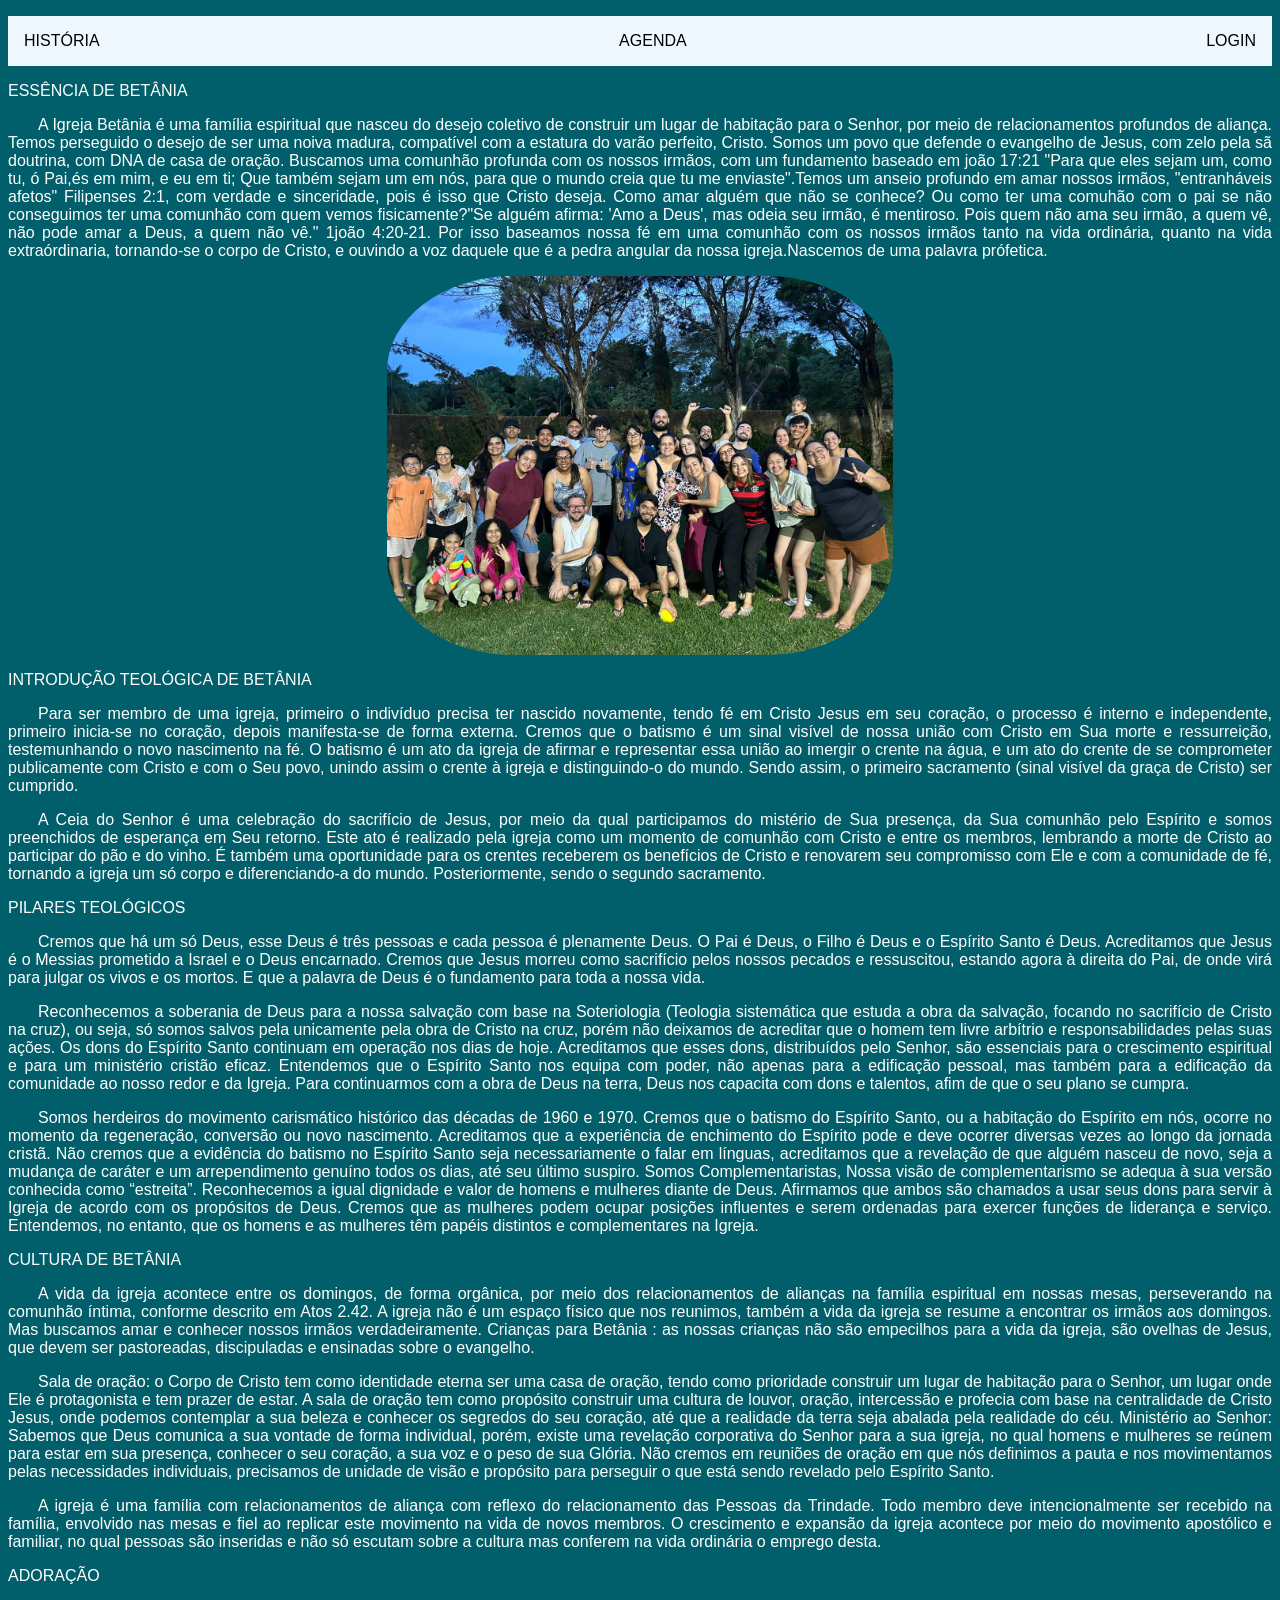
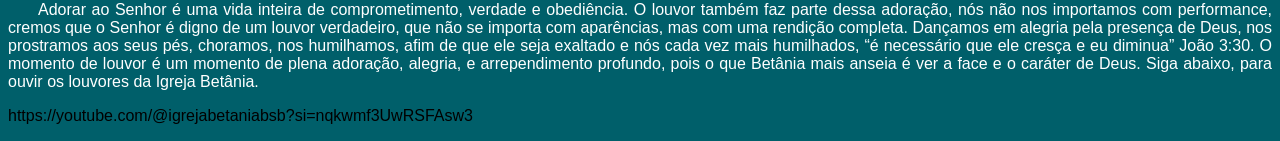
<file: index.html>
<!DOCTYPE html>
<html lang="en">
<head>
    <meta charset="UTF-8">
    <meta name="viewport" content="width=device-width, initial-scale=1.0">
    <title>Igreja Bethânia</title>
    <link rel="stylesheet" href="index.css">
</head>
<body>
    <nav>
        <ul>
            <li>
                <a href="index.html">HISTÓRIA</a>
                
            </li>
             <li>
                <a href="agenda.html">AGENDA</a>
                
            </li> 
            <li>
                <a href="login.html">LOGIN</a>
            </li> 
        </ul>
        <div>
    </div>
    <div id="conteudo">
    </div id="conteudo-principal"
    <hl>ESSÊNCIA DE BETÂNIA</hl>
    <p>

             A Igreja Betânia é uma família espiritual que nasceu do desejo coletivo de construir um lugar de habitação para o Senhor, por meio de relacionamentos profundos de aliança. Temos perseguido o desejo de ser uma noiva madura, compatível com a estatura do varão perfeito, Cristo. 
Somos um povo que defende o evangelho de Jesus, com zelo pela sã doutrina,  com DNA de casa de oração.
       Buscamos uma comunhão profunda com os nossos irmãos, com um fundamento baseado em joão 17:21 "Para que eles sejam um, como tu, ó Pai,és em mim, e eu em ti; Que também sejam um em nós, para que o mundo creia que tu me enviaste".Temos um anseio profundo em amar nossos irmãos, "entranháveis afetos" Filipenses 2:1, com verdade e sinceridade, pois é isso que Cristo deseja. Como amar alguém que não se conhece? Ou como ter uma comuhão com o pai se não conseguimos ter uma comunhão com quem vemos fisicamente?"Se alguém afirma: 'Amo a Deus', mas odeia seu irmão, é mentiroso. Pois quem não ama seu irmão, a quem vê, não pode amar a Deus, a quem não vê." 1joão 4:20-21. Por isso baseamos nossa fé em uma comunhão com os nossos irmãos tanto na vida ordinária, quanto na vida extraórdinaria, tornando-se o corpo de Cristo, e ouvindo a voz daquele que é a pedra angular da nossa igreja.Nascemos de uma palavra prófetica.

    </p>
    </div>
    <img src="./WhatsApp Image 2026-03-05 at 16.27.52 (1).jpeg" alt="">
    

    </div>
    <p>
    <div id="conteudo-secundario">
        <hl>INTRODUÇÃO TEOLÓGICA DE BETÂNIA</hl>
        <p>
Para ser membro de uma igreja, primeiro o indivíduo precisa ter nascido novamente, tendo fé em Cristo Jesus em seu coração, o processo é interno e independente, primeiro inicia-se no coração, depois manifesta-se de forma externa.
Cremos que o batismo é um sinal visível de nossa união com Cristo em Sua morte e ressurreição, testemunhando o novo nascimento na fé. O batismo é um ato da igreja de afirmar e representar essa união ao imergir o crente na água, e um ato do crente de se comprometer publicamente com Cristo e com o Seu povo, unindo assim o crente à igreja e distinguindo-o do mundo. Sendo assim, o primeiro sacramento (sinal visível da graça de Cristo) ser cumprido.

        </p>
<p>
A Ceia do Senhor é uma celebração do sacrifício de Jesus, por meio da qual participamos do mistério de Sua presença, da Sua comunhão pelo Espírito e somos preenchidos de esperança em Seu retorno. Este ato é realizado pela igreja como um momento de comunhão com Cristo e entre os membros, lembrando a morte de Cristo ao participar do pão e do vinho. É também uma oportunidade para os crentes receberem os benefícios de Cristo e renovarem seu compromisso com Ele e com a comunidade de fé, tornando a igreja um só corpo e diferenciando-a do mundo. Posteriormente, sendo o segundo sacramento.


</p>
    </div>
    <div id="conteudo-terciario">
        <hl>PILARES TEOLÓGICOS</hl>
        <p>

          Cremos que há um só Deus, esse Deus é três pessoas e cada pessoa é plenamente Deus. O Pai é Deus, o Filho é Deus e o Espírito Santo é Deus. Acreditamos que Jesus é o Messias prometido a Israel e o Deus encarnado. Cremos que Jesus morreu como sacrifício pelos nossos pecados e ressuscitou, estando agora à direita do Pai, de onde virá para julgar os vivos e os mortos. E que a palavra de Deus é o fundamento para toda a nossa vida.   
        </p>
        <p>
            Reconhecemos a soberania de Deus para a nossa salvação com base na Soteriologia (Teologia sistemática que estuda a obra da salvação, focando no sacrifício de Cristo na cruz), ou seja, só somos salvos pela unicamente pela obra de Cristo na cruz, porém não deixamos de acreditar que o homem tem livre arbítrio e responsabilidades pelas suas ações.
Os dons do Espírito Santo continuam em operação nos dias de hoje. Acreditamos que esses dons, distribuídos pelo Senhor, são essenciais para o crescimento espiritual e para um ministério cristão eficaz. Entendemos que o Espírito Santo nos equipa com poder, não apenas para a edificação pessoal, mas também para a edificação da comunidade ao nosso redor e da Igreja. Para continuarmos com a obra de Deus na terra, Deus nos capacita com dons e talentos, afim de que o seu plano se cumpra.
        </p>
        <P>
 Somos herdeiros do movimento carismático histórico das décadas de 1960 e 1970. Cremos que o batismo do Espírito Santo, ou a habitação do Espírito em nós, ocorre no momento da regeneração, conversão ou novo nascimento. Acreditamos que a experiência de enchimento do Espírito pode e deve ocorrer diversas vezes ao longo da jornada cristã. Não cremos que a evidência do batismo no Espírito Santo seja necessariamente o falar em línguas, acreditamos que a revelação de que alguém nasceu de novo, seja a mudança de caráter e um arrependimento genuíno todos os dias, até seu último suspiro.
Somos Complementaristas, Nossa visão de complementarismo se adequa à sua versão conhecida como “estreita”. Reconhecemos a igual dignidade e valor de homens e mulheres diante de Deus. Afirmamos que ambos são chamados a usar seus dons para servir à Igreja de
acordo com os propósitos de Deus. Cremos que as mulheres podem ocupar posições influentes e serem ordenadas para exercer funções de liderança e serviço. Entendemos, no entanto, que os homens e as mulheres têm papéis distintos e complementares na Igreja.
<div>
</div id="conteudo-quartenario"
</hl>CULTURA DE BETÂNIA<hl>
    <p>
A vida da igreja acontece entre os domingos, de forma orgânica, por meio dos relacionamentos de alianças na família espiritual em nossas mesas, perseverando na comunhão íntima, conforme descrito em Atos 2.42. A igreja não é um espaço físico que nos reunimos, também a vida da igreja se resume a encontrar os irmãos aos domingos. Mas buscamos amar e conhecer nossos irmãos verdadeiramente.
Crianças para Betânia : as nossas crianças não são empecilhos para a vida da igreja, são ovelhas de Jesus, que devem ser pastoreadas, discipuladas e ensinadas sobre o evangelho.
    </p>
    <p>
      Sala de oração: o Corpo de Cristo tem como identidade eterna ser uma casa de oração, tendo como prioridade construir um lugar de habitação para o Senhor, um lugar onde Ele é protagonista e tem prazer de estar. A sala de oração tem como propósito construir uma cultura de louvor, oração, intercessão e profecia com base na centralidade de Cristo Jesus, onde podemos contemplar a sua beleza e conhecer os segredos do seu coração, até que a realidade da terra seja abalada pela realidade do céu.
Ministério ao Senhor: Sabemos que Deus comunica a sua vontade de forma individual, porém, existe uma revelação corporativa do Senhor para a sua igreja, no qual homens e mulheres se reúnem para estar em sua presença, conhecer o seu coração, a sua voz e o peso de sua Glória. Não cremos em reuniões de oração em que nós definimos a pauta e nos movimentamos pelas necessidades individuais, precisamos de unidade de visão e propósito para perseguir o que está sendo revelado pelo Espírito Santo.  
    </p>
    <p>
      A igreja é uma família com relacionamentos de aliança com reflexo do relacionamento das Pessoas da Trindade. Todo membro deve intencionalmente ser recebido na família, envolvido nas mesas e fiel ao replicar este movimento na vida de novos membros. O crescimento e expansão da igreja acontece por meio do movimento apostólico e familiar, no qual pessoas são inseridas e não só escutam sobre a cultura mas conferem na vida ordinária o emprego desta.  
    </p>
    
    </DIV id="conteudo-pentenario">
</hl> ADORAÇÃO<hl>
    <p>
        Adorar ao Senhor é uma vida inteira de comprometimento, verdade e obediência. O louvor também faz parte dessa adoração, nós não nos importamos com performance, cremos que o Senhor é digno de um louvor verdadeiro, que não se importa com aparências, mas com uma rendição completa. Dançamos em alegria pela presença de Deus, nos prostramos aos seus pés, choramos, nos humilhamos, afim de que ele seja exaltado e nós cada vez mais humilhados, “é necessário que ele cresça e eu diminua” João 3:30. O momento de louvor é um momento de plena adoração, alegria, e arrependimento profundo, pois o que Betânia mais anseia é ver a face e o caráter de Deus.
Siga abaixo, para ouvir os louvores da Igreja Betânia.
    </p>
    <div>
    </div id="link"
    <p>

<a href="https://youtube.com/@igrejabetaniabsb?si=nqkwmf3UwRSFAsw3">https://youtube.com/@igrejabetaniabsb?si=nqkwmf3UwRSFAsw3</a>
    </p>
    


        
    </div>
    </div id="rodape">
    </div>
    <div>
    </nav>

</body>
</html>
</file>
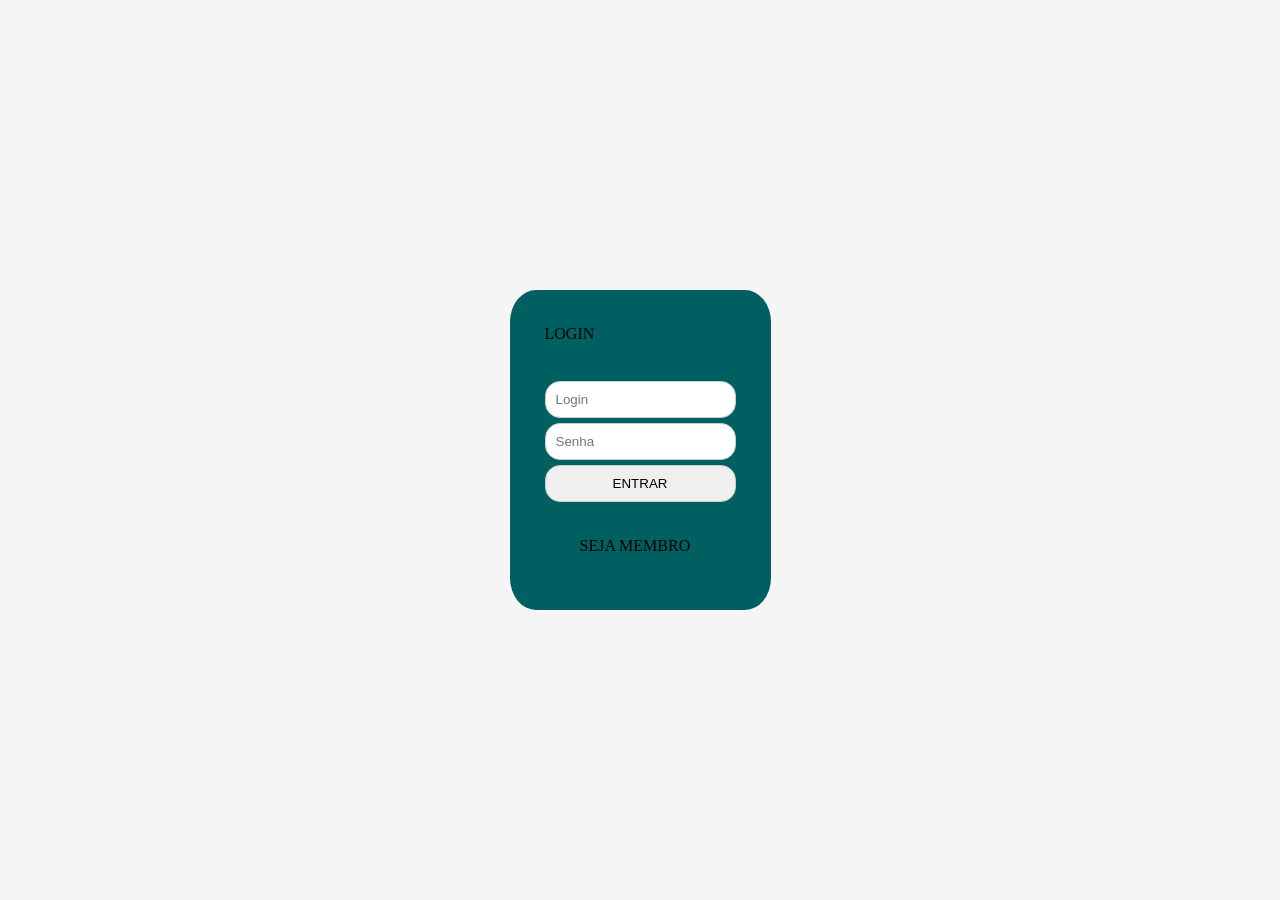
<file: login.html>
<!DOCTYPE html>
<html lang="en">
<head>
    <meta charset="UTF-8">
    <meta name="viewport" content="width=device-width, initial-scale=1.0">
    <title>inscrição para a membresia</title>
    <link rel="stylesheet" href="login.css">
</head>
<body>
    
   
    <div class="login.container">

        <hl>LOGIN</hl>
        <form>
            <input type="email" nome="login" placeholder="Login"required>

            <input type="passport" nome ="passport"placeholder="Senha"requerid>
            <input type="submit" value ="ENTRAR">
        </form>
        <div>
    
       <Não é membro?><a href="membresia.html"> SEJA MEMBRO</a>
       
    </div>
</body>
</html>
</file>
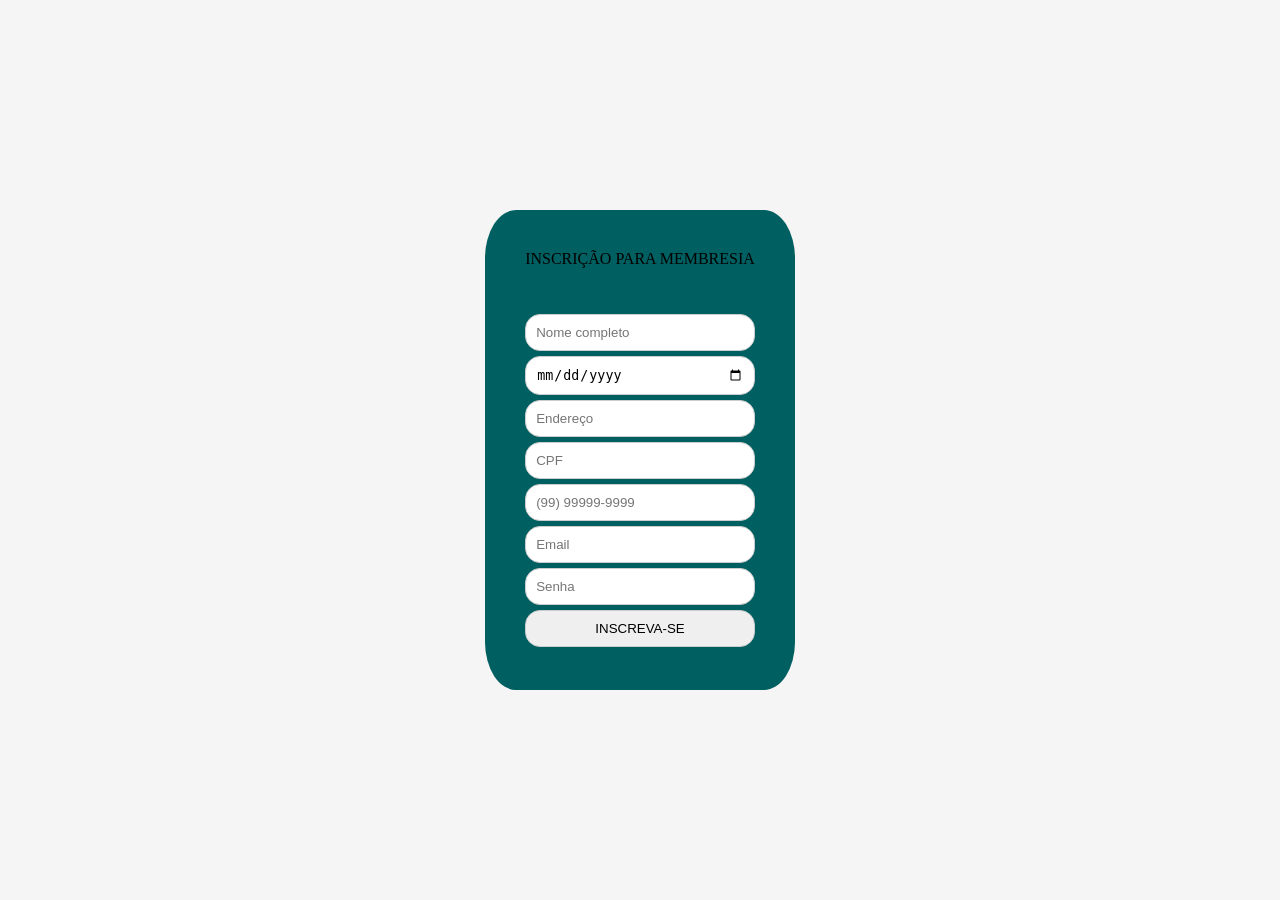
<file: membresia.html>
<!DOCTYPE html>
<html lang="en">
<head>
    <meta charset="UTF-8">
    <meta name="viewport" content="width=device-width, initial-scale=1.0">
    <title>inscrição para a membresia</title>
    <link rel="stylesheet" href="membresia.css">
</head>

<body>
    
   
    <div class="membresia.container">

        <hl>INSCRIÇÃO PARA MEMBRESIA</hl>
        <form>
            <input type="text" nome="name" placeholder="Nome completo"required>

             <input type="date" nome="date" placeholder="00/00/00" pattern=" `^((0[1-9]" required>
             
             <input type="text" nome="endereco" placeholder="Endereço"required>
             <input type="text"nome="cpf" placeholder="CPF" maxlength="11" required>
             <input type="tel" nome="telefone"placeholder="(99) 99999-9999"pattern="\(\d{2}\)\s\d{4,5}-\d{4}"maxlength="11"required>
            <input type="email" nome="username" placeholder="Email"required>
            <input type="passport" nome ="passport"placeholder="Senha"requerid>
            
            <input type="submit" value ="INSCREVA-SE">


        </form>
        
        
    </div>
</body>

</html>
</file>
<file: index.css>
body{
    color:white;
    background-color: #005F6A  ;
    font-family: Arial, Helvetica, sans-serif;
    
}

ul{

    display: flex;
    justify-content: space-between;
    list-style-type: none;
    align-items: center;
    padding: 16px;
    background-color: aliceblue;

}
a{
    color:black;
    text-decoration: none;
    border-radius: 45%;
}                                       
p{
    color:white;
    font-family: Arial, Helvetica, sans-serif;
    text-align:justify;
    letter-spacing: normal;
    text-indent: 30px;
    
}
img{
    display: block;
    margin-left: auto;
    margin-right: auto;
    
    border-radius: 25%;
    width:40%;
    height:30%;
}
</file>
<file: login.css>
body {
    
    background-color: whitesmoke;
    
    justify-content: center; 
    align-items: center;     
    min-height: 100vh;     
    margin: 0;
    display: grid;
    place-items: center; /* Centraliza nas duas direções */
    min-height: 100vh;           

}

a{
    display: flex;
    flex-direction: column;
    gap: 20px;
    text-decoration: none;
    color:black;
}

div {
    display: flex;
    flex-direction: column;
    background-color: #005f60;
    border:40% solid black;
    border-radius: 10%;
    height: 250px;
    padding: 35px;
   
}


input, textarea, button {
    border: 2px solid #333; 
    border-radius: 0;        
    padding: 10px;          
}
.login.container {
  display: flex;
  flex-direction: column; /* Empilha verticalmente */
  gap: 15px; /* Espaço entre os elementos */
  max-width: 400px; /* Largura máxima */
  margin: 0 auto; /* Centraliza o form na página */
  padding: 20px;
}
form {
    display: flex;
  flex-direction: column; 
  gap:5px;
  margin-top: 20%;

}
input[type=text], input[type=email], textarea {
    border-radius: 15px; 
    border: 1px solid #ccc;
    padding: 10px; 
}
input[type=passport], input[type=passport], textarea {
    border-radius: 15px; 
    border: 1px solid #ccc;
    padding: 10px; 
}
input[type=submit], input[type=submit], textarea {
    border-radius: 15px; 
    border: 1px solid #ccc;
    padding: 10px; 
}
</file>
<file: membresia.css>
body {
    
    background-color: whitesmoke;
    
    justify-content: center; 
    align-items: center;     
    min-height: 100vh;     
    margin: 0;
    display: grid;
    place-items: center; /* Centraliza nas duas direções */
    min-height: 100vh;           

}

a{
    
    text-decoration: none;
    color: snow;
}

div {
    display: flex;
    flex-direction: column;
    background-color: #005f60;
    border:40% solid black;
    border-radius: 10%;
    height: 400px;
    padding: 40px;
   
}


input, textarea, button {
    border: 2px solid #333; 
    border-radius: 0;        
    padding: 10px;          
}
.membresia.container {
  display: flex;
  flex-direction: column; /* Empilha verticalmente */
  gap: 15px; /* Espaço entre os elementos */
  max-width: 400px; /* Largura máxima */
  margin: 0 auto; /* Centraliza o form na página */
  padding: 20px;
}
form {
    display: flex;
  flex-direction: column; 
  gap:5px;
  margin-top: 20%;
}

input[type=text], input[type=nome], textarea {
    border-radius: 15px; 
    border: 1px solid #ccc;
    padding: 10px; 
}
input[type=email], input[type=email], textarea {
    border-radius: 15px; 
    border: 1px solid #ccc;
    padding: 10px; 
}
input[type=tel], input[type=tel], textarea {
    border-radius: 15px; 
    border: 1px solid #ccc;
    padding: 10px; 
}
input[type=date], input[type=date], textarea {
    border-radius: 15px; 
    border: 1px solid #ccc;
    padding: 10px; 
}
input[type=passport], input[type=passport], textarea {
    border-radius: 15px; 
    border: 1px solid #ccc;
    padding: 10px; 
}
input[type=submit], input[type=submit], textarea {
    border-radius: 15px; 
    border: 1px solid #ccc;
    padding: 10px; 
}
</file>
